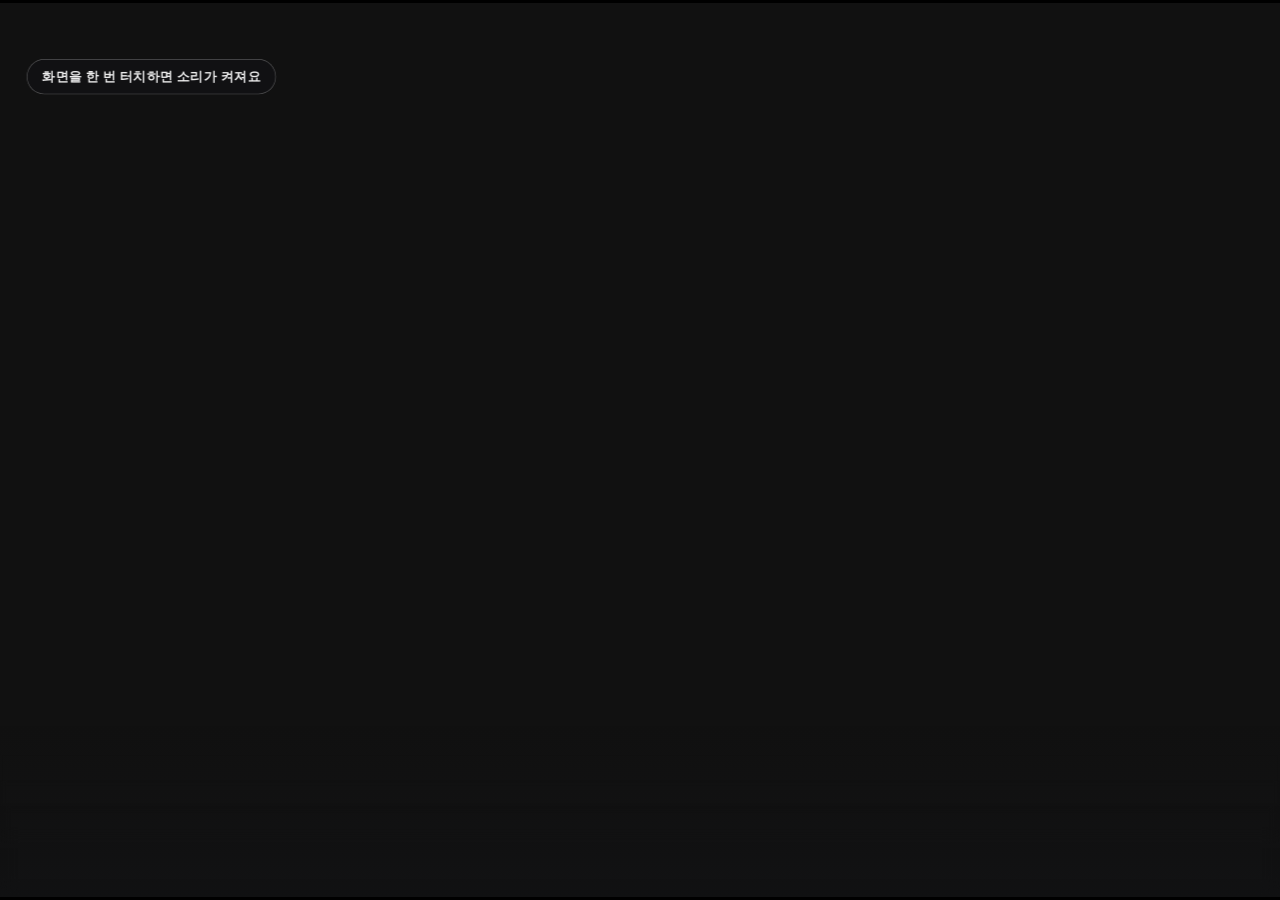
<file: index.html>
<!doctype html>
<html lang="ko"><head>
<meta charset="utf-8">
<meta name="viewport" content="width=device-width,initial-scale=1,viewport-fit=cover,user-scalable=no">
<meta name="apple-mobile-web-app-capable" content="yes">
<meta name="mobile-web-app-capable" content="yes">
<meta name="apple-mobile-web-app-status-bar-style" content="black-translucent">
<meta name="apple-mobile-web-app-title" content="올웨이즈">
<title>올웨이즈 전시 프로토타입</title>
<link rel="stylesheet" href="app.css?v=olw-ad72b8e257">
<style>
:root{--stage-bg:#000;color-scheme:dark}
html,body{margin:0;padding:0;background:var(--stage-bg);height:100%;overflow:hidden;-webkit-user-select:none;user-select:none;-webkit-touch-callout:none}
#stage{left:0;top:0}
@media (prefers-reduced-motion: reduce){.screen-layer *{animation-duration:.01ms!important}}
</style>
</head><body>
<div id="stage">
  <div id="bg" class="bg-layer"></div>
  <div id="ui" class="screen-layer"></div>
  <div id="progress"></div>
</div>
<div id="boot" style="display:none;position:fixed;inset:0;z-index:99;background:#0c0c0e;align-items:center;justify-content:center;flex-direction:column;gap:18px;font-family:-apple-system,system-ui,sans-serif;color:#fff"><div style="font-size:28px;font-weight:600;letter-spacing:.02em">올웨이즈</div><div style="width:min(420px,70vw);height:6px;border-radius:3px;background:rgba(255,255,255,.14);overflow:hidden"><div id="bootbar" style="height:100%;width:0;background:#7cc4ff;transition:width .3s"></div></div><div id="boottx" style="font-size:15px;opacity:.75">전시 준비 중…</div></div><script>/* 주소창 숨기기 — 화면을 누르면 전체 화면으로 (아이패드 사파리). 안경 창은 트랙패드로 한 번 누르면 된다 */(function(){function fs(){var d=document,el=d.documentElement;if(d.fullscreenElement||d.webkitFullscreenElement)return;var r=el.requestFullscreen||el.webkitRequestFullscreen;if(!r)return;try{var p=r.call(el);p&&p.catch&&p.catch(function(){})}catch(e){}}addEventListener('pointerup',fs,true);addEventListener('touchend',fs,true);addEventListener('keydown',function(e){if(e.key==='f'||e.key==='F')fs()})})();</script><script src="boot.js?v=olw-ad72b8e257"></script>
</body></html>
</file>
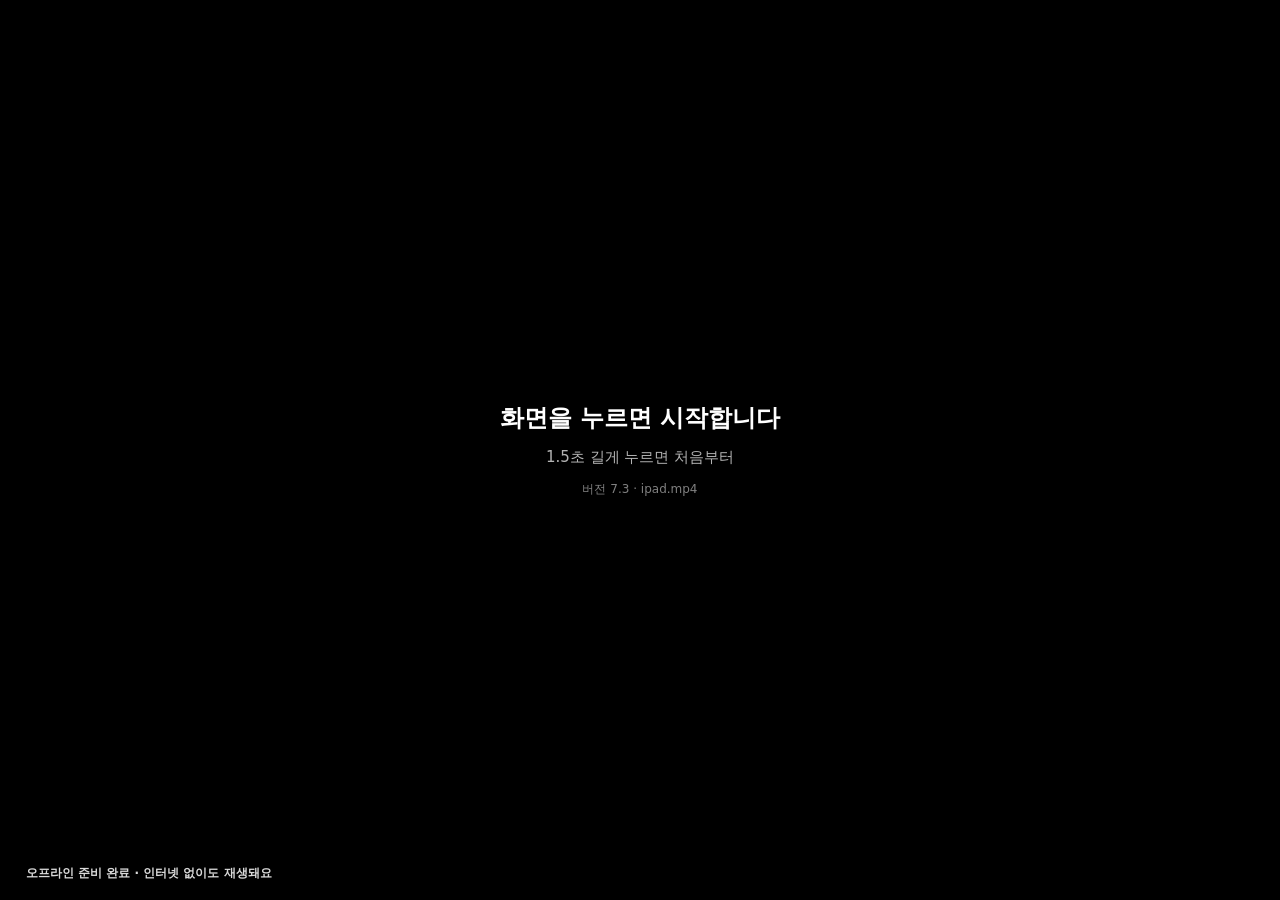
<file: play/index.html>
<!doctype html>
<html lang="ko"><head>
<meta charset="utf-8">
<meta name="viewport" content="width=device-width,initial-scale=1,viewport-fit=cover,user-scalable=no">
<meta name="apple-mobile-web-app-capable" content="yes">
<meta name="mobile-web-app-capable" content="yes">
<meta name="apple-mobile-web-app-status-bar-style" content="black-translucent">
<title>올웨이즈 전시 영상</title>
<!--
  올웨이즈 전시 — 녹화 영상 재생판
  화면(UI·AR 표시)과 소리를 미리 녹화해 둔 영상을 그대로 튼다. 아이패드가 장면을 직접 그리지 않으므로 끊김·어긋남이 없다.
    아이패드 창 : /play/            → 아이패드 비율 영상(ipad.mp4), 소리 있음, 시간 기준
    아이패드 창(비교용) : /play/?full → 화면을 꽉 채운 아이패드 영상(ipad_full.mp4), 나머지는 같음
    안경 창     : /play/?glasses    → 16:9 영상(glasses.mp4), 소리 없음, 아이패드 창 시간에 맞춰 따라감
  두 창은 같은 사파리 안에서 BroadcastChannel 로 이어진다.
  처음 한 번 인터넷이 될 때 열면 영상을 기기에 저장해 두고, 그 뒤엔 인터넷 없이 재생한다.
  조작: 화면을 누르면 시작(소리·전체 화면) · 1.5초 길게 누르면 처음부터
  화면 맞추기: 그림은 자르지 않고 화면 안에 전부 보이게. ?debug 를 붙이면 화면 크기 · 여백이 보이고, ?inset=2 를 붙이면 가장자리에서 2%씩 안으로 들인다.
-->
<style>
  :root { color-scheme: dark; }
  html, body { margin: 0; height: 100%; background: #000; overflow: hidden; -webkit-user-select: none; user-select: none; -webkit-touch-callout: none; }
  /* 무대(#stage)가 화면 전체를 덮고, 영상 크기는 CSS가 무대 크기(cqw·cqh)로 직접 계산한다.
     전체 화면으로 바뀌어도 브라우저가 다시 배치하면서 바로 맞춰진다(자바스크립트 계산 시점에 의존하지 않음). */
  #stage { position: fixed; inset: 0; overflow: hidden; background: #000; container-type: size; }
  #stage video { position: absolute; object-fit: fill; background: #000;
    --wc: min(calc(100cqw * var(--k, 1)), calc(100cqh * var(--a, 1.334) * var(--k, 1)));
    width: calc(var(--wc) * var(--fx, 1)); height: calc(var(--wc) * var(--fy, .75));
    left: calc((100cqw - var(--wc) * var(--fx, 1)) / 2);
    top: calc((100cqh - var(--wc) / var(--a, 1.334)) / 2 - var(--wc) * var(--oy, 0)); }
  #dbg { position: fixed; right: 10px; top: 10px; z-index: 9; padding: 8px 12px; border-radius: 10px; background: rgba(0,0,0,.75); color: #0f0;
         font: 600 13px/1.5 ui-monospace, Menlo, monospace; white-space: pre; pointer-events: none; }
  #tap { position: fixed; inset: 0; display: flex; align-items: center; justify-content: center; flex-direction: column; gap: 14px;
         background: rgba(0,0,0,.55); color: #fff; font: 600 24px -apple-system, system-ui, sans-serif; transition: opacity .4s; }
  #tap small { font-weight: 500; font-size: 15px; opacity: .7; }
  #st { position: fixed; left: 14px; bottom: 12px; padding: 6px 12px; border-radius: 14px; background: rgba(0,0,0,.5);
        color: rgba(255,255,255,.85); font: 600 12px -apple-system, system-ui, sans-serif; pointer-events: none; transition: opacity .6s; }
</style>
</head><body>
<div id="stage"><video id="v" playsinline webkit-playsinline preload="auto" loop disableremoteplayback disablepictureinpicture x-webkit-airplay="deny"></video></div>
<div id="tap">화면을 누르면 시작합니다<small>1.5초 길게 누르면 처음부터</small></div>
<div id="st" hidden></div>
<div id="dbg" hidden></div>
<script>
(function () {
  var GL = /[?&]glasses\b/.test(location.search);
  var FULL = /[?&]full\b/.test(location.search);
  var FILE = GL ? "glasses.mp4" : FULL ? "ipad_full.mp4" : "ipad.mp4";
  var VER = "7";                                 // 영상을 바꾸면 올린다 — 기기에 저장된 예전 영상을 새로 받게
  var BUILD = "7.3";                             // 페이지를 고칠 때마다 올린다 — 예전 페이지가 떠 있으면 스스로 새로고침
  var STORE = "olw-play-" + VER;
  var v = document.getElementById("v"), tap = document.getElementById("tap"), st = document.getElementById("st");
  var verLine = "<small style='font-size:12px;opacity:.5'>버전 " + BUILD + " · " + FILE + "</small>";
  tap.insertAdjacentHTML("beforeend", verLine);

  /* 예전 페이지가 저장본으로 떠 있으면(인터넷이 느릴 때 등) 최신 페이지를 확인해 한 번 새로고침 */
  if (navigator.onLine) fetch(location.pathname + "?h=" + Date.now(), { cache: "no-store" }).then(function (r) { return r.ok ? r.text() : ""; }).then(function (t) {
    var m = t.match(/var BUILD = "([^"]+)"/);
    if (!m || m[1] === BUILD) return;
    var k = "olw-reload-" + m[1];
    try { if (sessionStorage.getItem(k)) return; sessionStorage.setItem(k, "1"); } catch (_) {}
    location.reload();
  }).catch(function () {});
  var ch = null; try { ch = new BroadcastChannel("olw-play"); } catch (_) {}

  /* 화면 맞추기 — 영상 속 그림(검은 띠 제외)이 화면 안에 "전부" 들어오게 맞춘다. 그림은 절대 자르지 않는다.
     화면 비율이 그림과 같으면(12.9 전체 화면) 꽉 차고, 다르면(주소창이 보일 때 등) 남는 쪽에만 검은 여백이 생긴다.
     ipad.mp4는 2732×2048 틀 안에 그림이 2732×1906(위 72px · 아래 70px 검은 띠)으로 들어 있어, 띠는 화면 밖으로 밀어낸다.
     ?inset=2 → 가장자리에서 2%씩 안쪽으로(케이스 · 둥근 모서리에 가릴 때) / ?debug → 화면 크기와 잘림 여부 표시 */
  var FR = GL ? [1920, 1080, 0, 1080] : FULL ? [2732, 2048, 0, 2048] : [2732, 2048, 72, 1906];   // 틀 너비, 틀 높이, 그림 위 y, 그림 높이
  var INSET = Math.min(20, Math.max(0, parseFloat((location.search.match(/[?&]inset=([\d.]+)/) || [])[1]) || 0)) / 100;
  var DBG = /[?&]debug\b/.test(location.search), dbg = document.getElementById("dbg");
  var stage = document.getElementById("stage"), CQ = window.CSS && CSS.supports && CSS.supports("width", "1cqw");
  var vs = v.style;
  vs.setProperty("--a", FR[0] / FR[3]); vs.setProperty("--fx", 1); vs.setProperty("--fy", FR[1] / FR[0]);
  vs.setProperty("--oy", FR[2] / FR[0]); vs.setProperty("--k", 1 - 2 * INSET);
  function fit() {                     // 컨테이너 단위를 못 쓰는 옛 브라우저만 자바스크립트로 맞춘다
    if (CQ) return;
    var W = stage.clientWidth, H = stage.clientHeight;
    var sc = Math.min(W / FR[0], H / FR[3]) * (1 - 2 * INSET);
    vs.width = FR[0] * sc + "px"; vs.height = FR[1] * sc + "px";
    vs.left = (W - FR[0] * sc) / 2 + "px"; vs.top = (H - FR[3] * sc) / 2 - FR[2] * sc + "px";
  }
  function refit() { fit(); [100, 400, 1000].forEach(function (t) { setTimeout(fit, t); }); }
  fit(); addEventListener("resize", refit); v.addEventListener("loadedmetadata", refit);
  document.addEventListener("fullscreenchange", refit); document.addEventListener("webkitfullscreenchange", refit);
  addEventListener("orientationchange", refit);
  if (window.visualViewport) visualViewport.addEventListener("resize", refit);
  /* ?debug — 지금 실제로 보이는 크기를 1초마다 재서 그림이 화면 밖으로 나갔는지 표시 */
  if (DBG) setInterval(function () {
    var S = stage.getBoundingClientRect(), R = v.getBoundingClientRect(), sc = R.width / FR[0];
    var cx0 = R.left, cx1 = R.right, cy0 = R.top + FR[2] * sc, cy1 = cy0 + FR[3] * sc;
    var cut = [Math.max(0, S.left - cx0), Math.max(0, cx1 - S.right), Math.max(0, S.top - cy0), Math.max(0, cy1 - S.bottom)].map(Math.round);
    var fs = !!(document.fullscreenElement || document.webkitFullscreenElement);
    dbg.hidden = false;
    dbg.textContent = "버전 " + BUILD + " · " + FILE + (v.videoWidth ? " " + v.videoWidth + "×" + v.videoHeight : "") +
      "\n화면 " + Math.round(S.width) + "×" + Math.round(S.height) + " (창 " + innerWidth + "×" + innerHeight + ", 화면 " + screen.width + "×" + screen.height + ")" +
      "\n전체 화면 " + (fs ? "켜짐" : "꺼짐") + " · 계산 " + (CQ ? "CSS" : "JS") +
      "\n그림 표시 " + Math.round(cx1 - cx0) + "×" + Math.round(cy1 - cy0) + " · 여백 좌우 " + Math.round(cx0 - S.left) + " 위아래 " + Math.round(cy0 - S.top) +
      "\n" + (cut.some(Boolean) ? "잘림 있음 — 좌 " + cut[0] + " 우 " + cut[1] + " 위 " + cut[2] + " 아래 " + cut[3] : "잘림 없음") + (INSET ? " · 안쪽 " + INSET * 100 + "%" : "");
  }, 1000);

  function status(t, hideMs) { st.textContent = t; st.hidden = false; st.style.opacity = 1; if (hideMs) setTimeout(function () { st.style.opacity = 0; }, hideMs); }

  /* 영상 — 기기에 저장돼 있으면 메모리에서, 없으면 인터넷에서 틀고 뒤에서 저장 */
  var abs = new URL(FILE, location.href).href;
  function setSrc(u) { var t = v.currentTime; v.src = u; if (t) v.currentTime = t; }
  (window.caches ? caches.open(STORE).then(function (c) { return c.match(abs); }) : Promise.resolve(null))
    .then(function (r) { return r ? r.blob() : null; })
    .then(function (b) {
      if (b && b.size > 1e6) { setSrc(URL.createObjectURL(b)); return; }
      setSrc(abs);
      if (!window.caches) return;
      status("오프라인용 영상 저장 중…");
      fetch(abs + "?h=" + VER, { cache: "no-store" }).then(function (r) {
        if (!r.ok) throw 0;
        return caches.open(STORE).then(function (c) { return c.put(abs, r); });
      }).then(function () {
        status("오프라인 준비 완료 · 인터넷 없이도 재생돼요", 5000);
        caches.keys().then(function (ks) { ks.forEach(function (k) { if (/^olw-play-/.test(k) && k !== STORE) caches.delete(k); }); });
      }).catch(function () { status("영상 저장 실패 · 인터넷 연결 후 새로고침해 주세요", 12000); });
    }).catch(function () { setSrc(abs); });

  if ("serviceWorker" in navigator) navigator.serviceWorker.register("sw.js").catch(function () {});
  if (navigator.storage && navigator.storage.persist) navigator.storage.persist().catch(function () {});

  function fullscreen() {
    var el = document.documentElement, d = document;
    if (d.fullscreenElement || d.webkitFullscreenElement) return;
    var f = el.requestFullscreen || el.webkitRequestFullscreen;
    if (f) try { var p = f.call(el); p && p.catch && p.catch(function () {}); } catch (_) {}
  }
  function awake() { try { navigator.wakeLock && navigator.wakeLock.request("screen").catch(function () {}); } catch (_) {} }
  document.addEventListener("visibilitychange", function () { if (!document.hidden) awake(); });

  var started = false;
  function start() {
    if (started) return;
    started = true;
    tap.style.opacity = 0; setTimeout(function () { tap.remove(); }, 400);
    v.muted = GL;                     // 소리는 아이패드 창 하나에서만
    v.play().catch(function () { v.muted = true; v.play().catch(function () {}); });
    awake();
  }
  function restart() { v.currentTime = 0; v.play().catch(function () {}); post({ t: "restart" }); }

  /* 누르기: 시작 · 전체 화면 / 길게 누르기: 처음부터 */
  var hold = null;
  addEventListener("pointerdown", function () { hold = setTimeout(function () { hold = null; if (!GL) restart(); }, 1500); });
  addEventListener("pointerup", function () { if (hold) clearTimeout(hold); fullscreen(); start(); if (!GL && v.muted && started) { v.muted = false; } });
  addEventListener("contextmenu", function (e) { e.preventDefault(); });

  function post(m) { try { ch && ch.postMessage(m); } catch (_) {} }

  if (!GL) {
    /* 아이패드 창 — 시간 기준. 0.25초마다 지금 위치를 알린다 */
    setInterval(function () { post({ t: "tick", c: v.currentTime, p: v.paused, n: Date.now() }); }, 500);
  } else {
    /* 안경 창 — 소리 없이 자동 재생, 아이패드 창 시간을 따라간다 */
    tap.innerHTML = "안경 화면 · 아이패드 창을 따라 재생합니다" + verLine;
    v.muted = true;
    v.addEventListener("loadeddata", function () { if (!started) start(); }, { once: true });
    var lastSeek = 0;
    if (ch) ch.onmessage = function (ev) {
      var m = ev.data || {};
      if (m.t === "restart") { v.currentTime = 0; return; }
      if (m.t !== "tick" || !v.duration) return;
      if (m.p) { if (!v.paused) v.pause(); if (Math.abs(v.currentTime - m.c) > 0.1) v.currentTime = m.c; return; }
      var want = (m.c + (Date.now() - m.n) / 1000) % v.duration;
      if (v.paused) v.play().catch(function () {});
      var d = want - v.currentTime;
      if (d > v.duration / 2) d -= v.duration; else if (d < -v.duration / 2) d += v.duration;   // 반복 경계
      /* 재생 속도는 건드리지 않는다(사파리에서 속도를 바꾸면 화면이 미세하게 끊긴다).
         0.5초 넘게 벌어졌을 때만 위치를 한 번 맞추고, 맞춘 뒤 3초는 그대로 둔다 */
      var now = Date.now();
      if (Math.abs(d) > 0.5 && now - lastSeek > 3000 && !v.seeking) { lastSeek = now; v.currentTime = want + 0.05; }
    };
  }
})();
</script>
</body></html>
</file>
